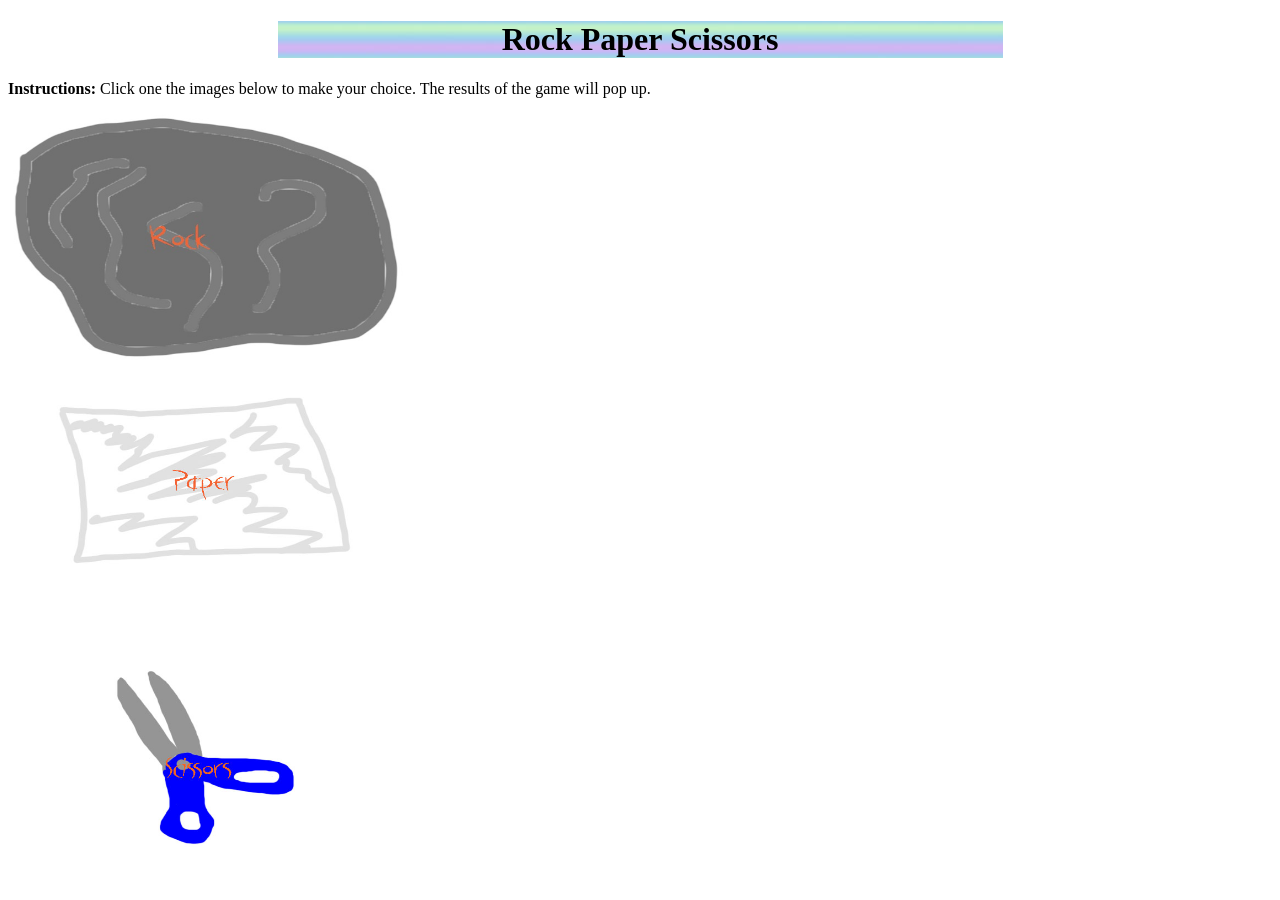
<file: index.html>
<!DOCTYPE html>
<html>
  <head>
    <title>Rock Paper Scissors</title>
    <link rel='stylesheet' type='text/css' href='stylesheet.css'/>
    <script type="text/javascript" src="jquery-2.1.0.min.js"></script>
    <script type='text/javascript' src='script.js'></script>
      
      
  </head>
  <body>
  	
  	<audio id="Duck" src="https://github.com/pcchang/project/raw/master/hawk.wav" preload="auto"></audio>
  	<audio id="Hawk" src="https://github.com/pcchang/project/raw/master/hawk.wav" preload="auto"></audio>


  	
  	<h1 class="name">
  		Rock Paper Scissors
  	</h1>
  	<p>
  		<strong>Instructions:</strong> Click one the images below to make your choice. The results of the game will pop up.
  	</p>       
      <div class="rock">
      	<img class="object" src="images/rock.jpg" />
      </div>
      <div class="paper">
      	<img class="object" src="images/paper.jpg"/>
      </div>
      <div class="scissors">
      	<img class="object" src="images/scissors.jpg"/>
      </div>    
      
  </body>
</html>
</file>
<file: stylesheet.css>
.object {    height: 250px;    width: 400px;}.name {	background-image: url('images/background.jpg');	text-align: center;	background-size: color;	background-position: center center;	background-repeat: no-repeat;	}
</file>
